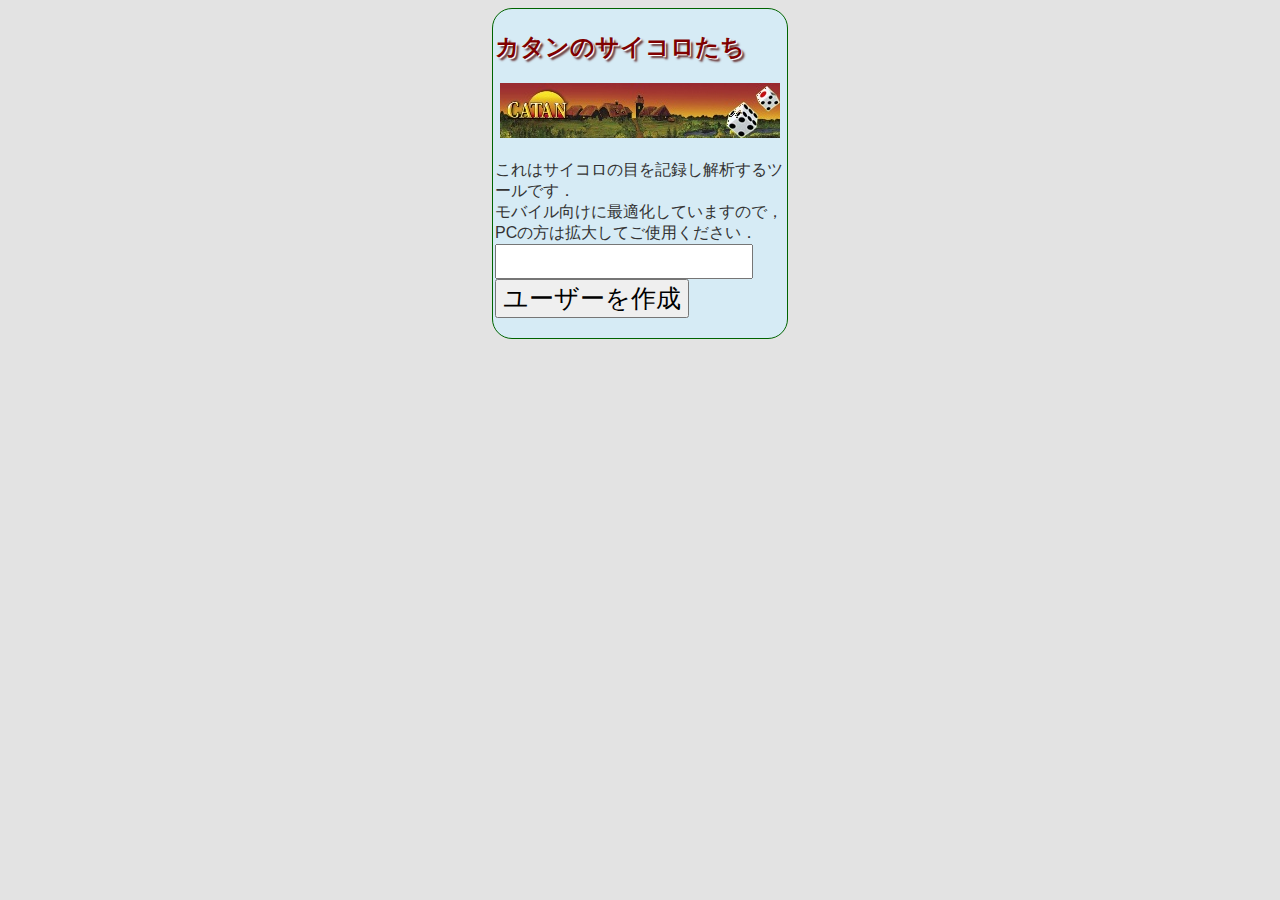
<file: index.html>
﻿<!DOCTYPE HTML>
<html>
<head>
<title>カタンのサイコロたち</title>
<meta charset="UTF-8">
<meta name="robots" content="noindex,nofollow">
<meta name = "viewport" content = "width=320,user-scalable=no" />
<link rel="apple-touch-icon-precomposed" href="icon.png" />
<meta http-equiv="Pragma" content="no-cache">
<meta http-equiv="Cache-Control" content="no-cache">
<meta http-equiv="Expires" content="0">
<link rel="stylesheet" href="style.css" type="text/css">
</head>
<body>

<div id="top">
<h2>カタンのサイコロたち</h2>
<center><img src="logo.jpg"></center><br>
これはサイコロの目を記録し解析するツールです．<br>
モバイル向けに最適化していますので，PCの方は拡大してご使用ください．<br>
<form action="start.html" method="POST">
<input type="text" value="" name="user" style="width: 250px;"><br>
<input type="submit" value="ユーザーを作成" name="submit">
</form>
<br></div>
</body></html>
</file>
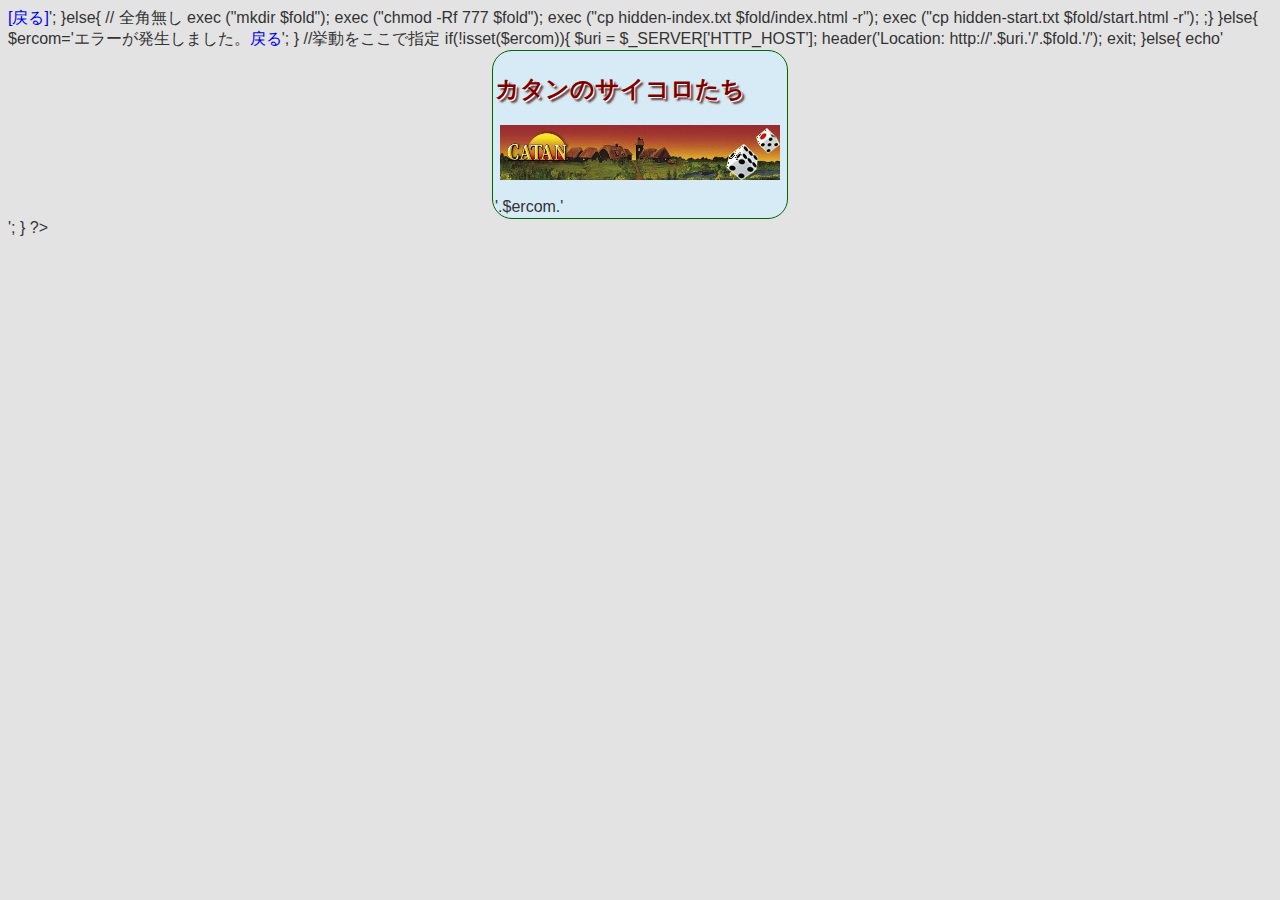
<file: start.html>
﻿<?php
//判別
if(isset($_POST['user'])){
  $fold=$_POST['user'];
  if (preg_match('/[^a-zA-Z0-9]/',$fold)||empty($fold)){
    // 全角有り
    $ercom='空白や全角など他の文字が入っているので，作成されませんでした。<br>
    <a href="./">[戻る]</a>';
    }else{
    // 全角無し
    exec ("mkdir $fold");
    exec ("chmod -Rf 777 $fold");
    exec ("cp hidden-index.txt $fold/index.html -r");
    exec ("cp hidden-start.txt $fold/start.html -r");
    ;}
  }else{
  $ercom='エラーが発生しました。<a href="./">戻る</a>';
  }
//挙動をここで指定
if(!isset($ercom)){
	$uri = $_SERVER['HTTP_HOST'];
	header('Location: http://'.$uri.'/'.$fold.'/');
	exit;
}else{
echo'<!DOCTYPE HTML>
<html>
<head>
<title>カタンのサイコロたち</title>
<meta charset="UTF-8">
<meta name="robots" content="noindex,nofollow">
<meta name = "viewport" content = "width=320,user-scalable=no" />
<link rel="apple-touch-icon-precomposed" href="icon.png" />
<meta http-equiv="Pragma" content="no-cache">
<meta http-equiv="Cache-Control" content="no-cache">
<meta http-equiv="Expires" content="0">
<link rel="stylesheet" href="style.css" type="text/css">
</head>
<body>
<div id="top">
<h2>カタンのサイコロたち</h2>
<center><img src="logo.jpg"></center><br>
'.$ercom.'
<br></div>
</body></html>';
}
?>
</file>
<file: style.css>
﻿h5 {
    color: black; 
    border-left:3px solid black;  
    border-bottom:1px solid black;  
    padding: 0px 10px;
}
h6 {
    color: blue;
    border-bottom:1px solid blue;  
    padding: 0px 10px;
}
h2 {
    color: #800000;
    text-shadow: 1px 1px 0px #ffffff, 3px 3px 2px #663333;
}
a {
 text-decoration: none;
}
body{
color:#333;
font-family:Arial, sans-serif;
background-color: #E3E3E3;
}
#mss{
   /* ▼CSS3 */
   border-top-right-radius: 15px;  /* 右上 */
   border-bottom-right-radius: 15px; /* 右下 */

   /* ▼Safari,Chrome */
   -webkit-border-top-right-radius: 15px;  /* 右上 */
   -webkit-border-bottom-right-radius: 15px; /* 右下 */

   /* ▼共通装飾 */
   border: 1px #800000 solid;     /* 枠線の装飾 */
   background-color: #fffaf0;   /* 背景色 */
}
#main{
   padding: 10px;
   border: 1px solid gray;
   background-color: #ffffff;
   border-radius: 15px;
   -webkit-border-radius: 20px;
   width:290px;
   margin:auto;
}
#mod{
   padding: 10px;
   border: 2px solid red;
   background-color: #FFE4B5;
   border-radius: 15px;
   -webkit-border-radius: 20px;
   width:290px;
   margin:auto;
}
#top{
   padding: 2px;
   border: 1px solid #006400;
   background-color: #D6EBF5;
   border-radius: 15px;
   -webkit-border-radius: 20px;
   width:290px;
   margin:auto;
}
#ts{
   padding: 10px;
   background-color: #FFFFFF;
   border-radius: 15px;
}
input{
font-size: 25px;
}
h4 {
    color: black; 
    border-left:3px solid black;  
    border-bottom:1px solid black;  
    padding: 0px 10px;
}
#modh {
    color: red; 
    border-left:3px solid red;  
    border-bottom:1px solid red;  
    padding: 0px 10px;
}
</file>
